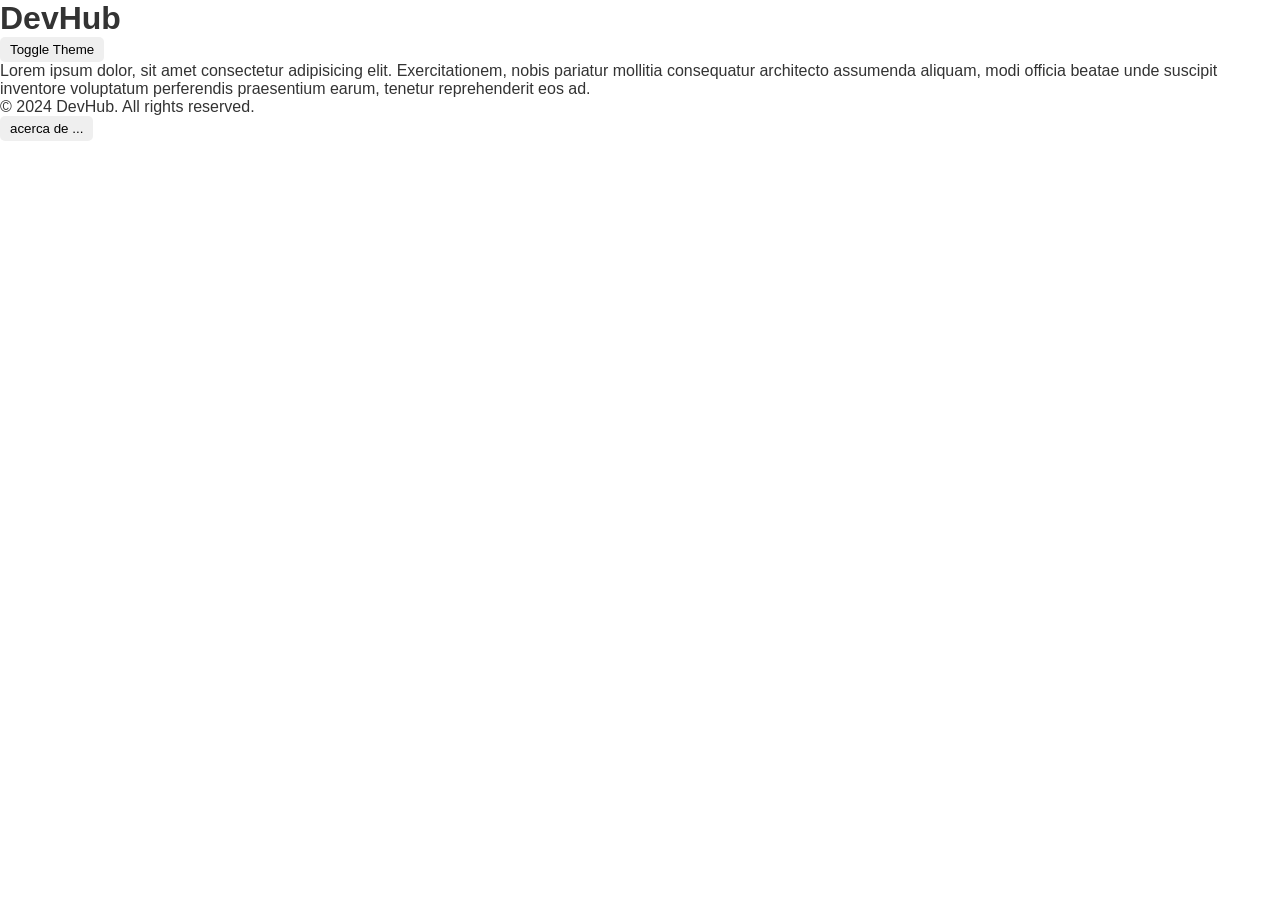
<file: index.html>
<!DOCTYPE html>
<html lang="en">
<head>
    <meta charset="UTF-8">
    <meta name="viewport" content="width=device-width, initial-scale=1.0">
    <title>DevHub</title>
    <link rel="stylesheet" href="css/styles.css">
</head>
<body class="light-theme" >
    <header>
        <h1>DevHub</h1>
        <button onclick="toggleTheme()">Toggle Theme</button>
    </header>

    <main>
        <p>Lorem ipsum dolor, sit amet consectetur adipisicing elit. Exercitationem, nobis pariatur mollitia consequatur architecto assumenda aliquam, modi officia beatae unde suscipit inventore voluptatum perferendis praesentium earum, tenetur reprehenderit eos ad.</p> 
    </main>

    <footer>
        <p>&copy; 2024 DevHub. All rights reserved.</p>
    </footer>

     <a href="about.html">
    <button >acerca de ...</button>
    </a>

    <script src="js/theme.js"></script>
</body>
</html>
</file>
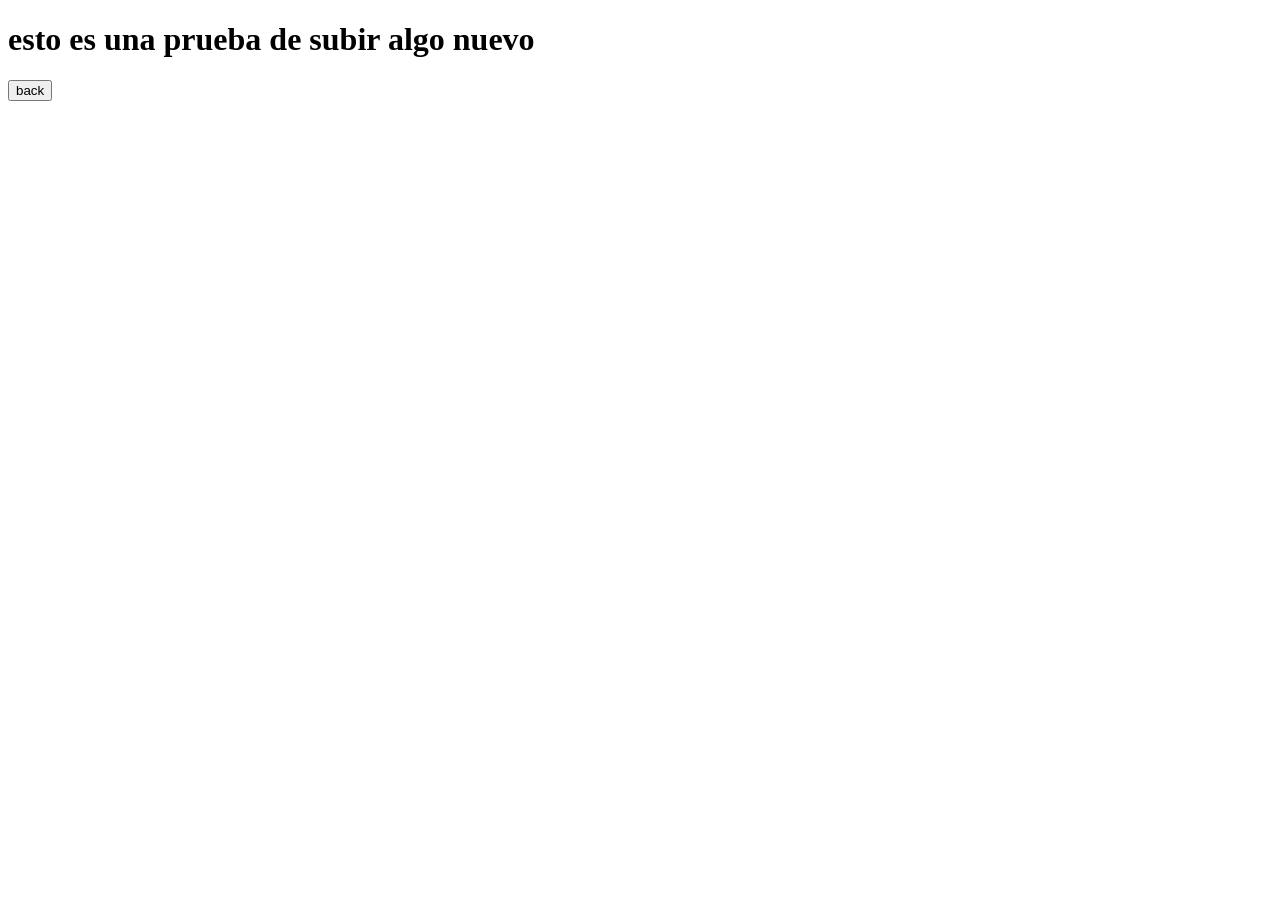
<file: about.html>
<!DOCTYPE html>
<html lang="en">
<head>
    <meta charset="UTF-8">
    <meta name="viewport" content="width=device-width, initial-scale=1.0">
    <title>acerca de</title>
</head>
<body>
    <h1>esto es una prueba de subir algo nuevo</h1>
    <a href="index.html">
    <button >back</button>
    </a>
</body>
</html>
</file>
<file: css/styles.css>
* {
    margin: 0;
    padding: 0;
    box-sizing: border-box;
    font-family: 'Arial', sans-serif;
}

button {
    padding: 5px 10px;
    border: none;
    cursor: pointer;
    transition: background-color 0.3s ease;
    border-radius: 5px;
}

.light-theme {
    background-color: #ffffff;
    color: #333333;
}

.dark-theme {
    background-color: #333333;
    color: #ffffff;
}
</file>
